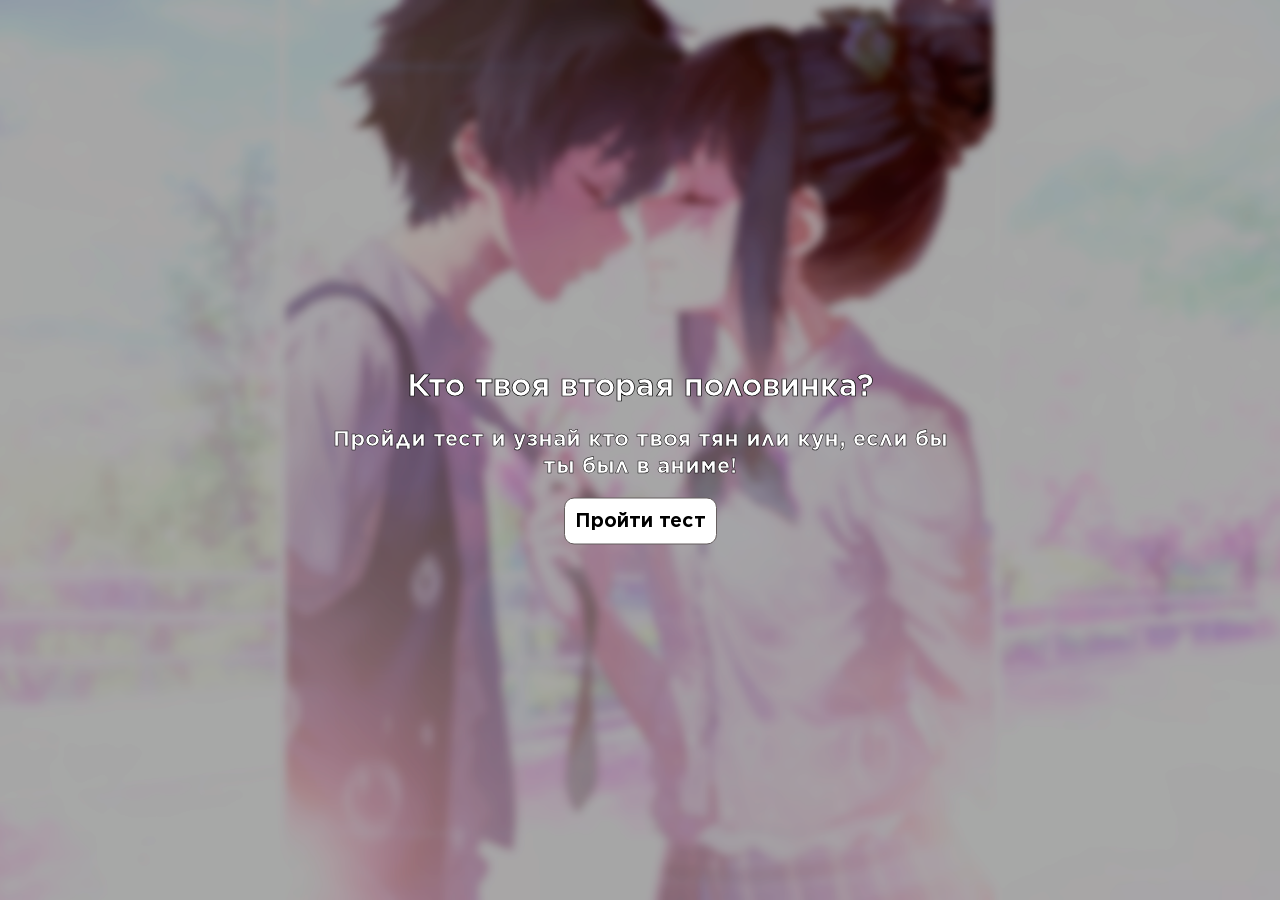
<file: animenyaa/index.html>
﻿<!DOCTYPE html>
<html>
	<head>
		<meta charset="utf-8">
		<meta name="viewport" content="width=device-width,initial-scale=1,shrink-to-fit=no,user-scalable=no,viewport-fit=cover">
		<link rel="stylesheet" href="assets/css/styles.css">
		<link href="assets/css/font/stylesheet.css" rel="stylesheet" type="text/css" />
		<link rel="shortcut icon" href="assets/img/favicon.png">
		<title>Anime Nyaa</title>
	</head>
	<body class="body" id="root">
		<script type="text/javascript" src="assets/js/index.js"></script>
	</body>
</html>
</file>
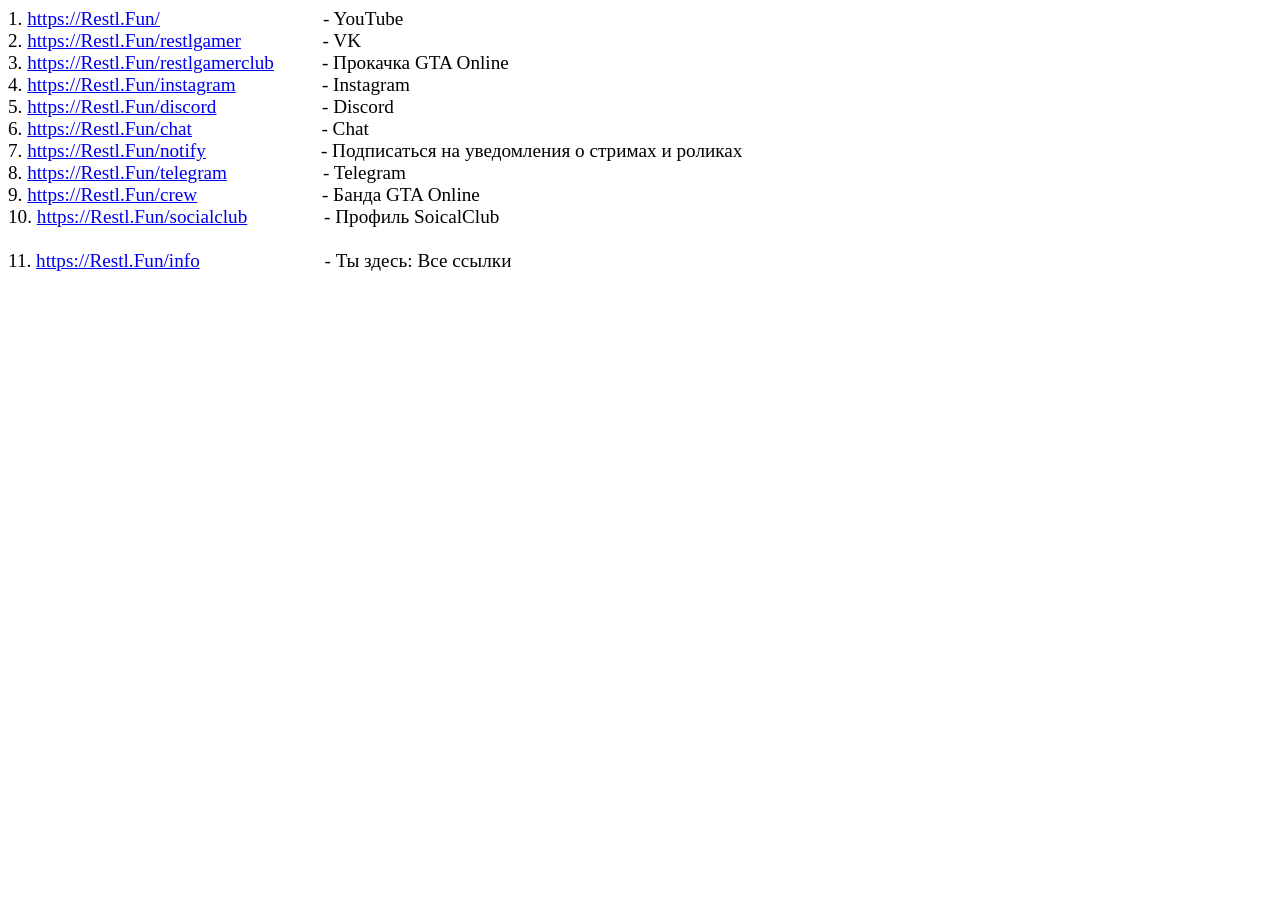
<file: info.html>
<html>
	<head>
		<title>Все ссылки</title>
		<link rel="shortcut icon" href="https://yt3.ggpht.com/a/AATXAJxGz42NtIANsWqEafLAqSO7llIPe13OcxD8Mn-_gg=s100-c-k-c0xffffffff-no-rj-mo">
	</head>
	<body>
		<big>
			1. <a href="https://Restl.Fun/" target="_blank">https://Restl.Fun/</a>                                  - YouTube
			<br>
			2. <a href="https://Restl.Fun/restlgamer" target="_blank">https://Restl.Fun/restlgamer</a>                 - VK
			<br>
			3. <a href="https://Restl.Fun/restlgamerclub" target="_blank">https://Restl.Fun/restlgamerclub</a>          - Прокачка GTA Online
			<br>
			4. <a href="https://Restl.Fun/instagram" target="_blank">https://Restl.Fun/instagram</a>                  - Instagram
			<br>
			5. <a href="https://Restl.Fun/discord" target="_blank">https://Restl.Fun/discord</a>                      - Discord
			<br>
			6. <a href="https://Restl.Fun/chat" target="_blank">https://Restl.Fun/chat</a>                           - Chat
			<br>
			7. <a href="https://Restl.Fun/notify" target="_blank">https://Restl.Fun/notify</a>                        - Подписаться на уведомления о стримах и роликах
			<br>
			8. <a href="https://Restl.Fun/telegram" target="_blank">https://Restl.Fun/telegram</a>                    - Telegram
			<br>
			9. <a href="https://Restl.Fun/crew" target="_blank">https://Restl.Fun/crew</a>                          - Банда GTA Online
			<br>
			10. <a href="https://Restl.Fun/socialclub" target="_blank">https://Restl.Fun/socialclub</a>                 - Профиль SoicalClub
			<br><br>
			11. <a href="https://Restl.Fun/info" target="_blank">https://Restl.Fun/info</a>                           - Ты здесь: Все ссылки
		</big>
	</body>
</html>
</file>
<file: animenyaa/assets/css/styles.css>
body {
  background-image: url(../img/bg.png);
  background-position: center center;
  background-repeat: no-repeat;
  background-attachment: fixed;
  background-size: cover;
  background-color:#464646;
  font-family: 'Gotham Office', cursive;
}
@media only screen and (max-width: 767px) {
  body {
    background-image: url(../img/bg.png);
  }
}


.popup {
	position: absolute;
	left: 50%;
	bottom: 10px;
	transform: translateX(-50%);
	background: white;
	border-radius: 10px;
	padding: 20px;
	width: 400px;
	display: flex;
	flex-direction: column;
	justify-content: center;
	text-align: center;
}

.group_name {
	padding: 10px;
	font-weight: bold;
	font-size: 20px;
}

.group_avatar img {
	border-radius: 50%;
}

.popup_description {
	color: #818c99;
}

.popup_button {
	cursor: pointer;
	padding: 10px;
	margin-top: 10px;
	background: #4986cc;
	color: white;
	border-radius: 10px;
	font-family: 'Gotham Office', cursive;
}

.popup_button.yes {
	background: #4986cc;
	color: white;
	font-family: 'Gotham Office', cursive;
}
.popup_button.no {
	background: white;
	color: #4986cc;
	font-family: 'Gotham Office', cursive;
}

.pre_result_header {
	font-weight: bold;
	color: white;
	font-size: 30px;
	text-align: center;
	font-family: 'Gotham Office', cursive;
	padding: 10px;
	margin-top: 450px;
}

.interview {
	position: absolute;
	top: 50%;
	left: 50%;
	transform: translate(-50%, -50%);
}

.next_button.white {
	font-weight: bold;
	margin-top: 8px;
	color: white;
	background: white;
	font-size: 19px;
	-webkit-text-fill-color: black;
	border: 1px solid #655e5e;
	font-family: 'Gotham Office', cursive;
}

.next_button.white::after {
	/* HACK */
	filter: invert(100%);	
}

.interview_header {
    font-weight: bold;
    font-size: 30px;
    text-align: center;
	font-family: 'Gotham Office', cursive;
    padding: 10px;
    -webkit-text-stroke: 0.7px black;
    -webkit-text-fill-color: white;
}

.interview_text {
    font-weight: bold;
    color: white;
    font-size: 21px;
    text-align: center;
	font-family: 'Gotham Office', cursive;
    padding: 10px;
    -webkit-text-stroke: 0.5px black;
    -webkit-text-fill-color: white;
}

.question_container, .result_container {
	position: absolute;
	top: 50%;
	left: 50%;
	transform: translate(-50%, calc(-50% + 50px));
}

.question, .result {
	position: relative;
	width: 400px;
	height: 200px;
	border-radius: 10px;
}

.question_content, .result_content {
	overflow: hidden;
	width: 100%;
	height: 100%;
	position: absolute;
	color: white;
	font-weight: bold;
	text-align: center;
}

.question_text, .result_text {
	width: 100%;
	position: absolute;
	bottom: 40px;
	z-index: 2;
	font-size: 30px;
	-webkit-text-stroke: 1px black;
    -webkit-text-fill-color: white;
}

.small_text {
	margin-top: 10px;
	margin-bottom: -20px;
	font-size: 15px;
}

.question_content::after, .result_content::after {
	position: absolute;
	content: "";
	display: block;
	width: 400px;
	height: 200px;
	z-index: 1;
	border-radius: 10px;
	background: linear-gradient(180deg,rgba(var(--accent),0) 0, rgba(var(--accent), .6) 38%, rgba(var(--accent), 1) 90%);
}

.question img, .result img {
	position: absolute;
	bottom: 0px;
	width: 400px;
}

.disabled {
    pointer-events: none;
	color: black !important;
	opacity: 0.3;
}

.question, .result {
	background: rgb(var(--accent));
}

.result_info {
	font-weight: bold;
	padding: 10px;
	color: white;
	width: calc(400px - 20px);
	font-size: 28px;
	-webkit-text-stroke: 1px black;
    -webkit-text-fill-color: white;
	font-family: 'Gotham Office', cursive;
}

.select_variant {
	font-family: 'Gotham Office', cursive;
	margin: 10px 0;
	color: white;
	border: 2px solid white;
	border-radius: 10px;
	padding: 5px;
	text-align: center;
	cursor: pointer;
	font-size: 30px;
	font-weight: bold;
	-webkit-text-stroke: 1.2px black;
	-webkit-text-fill-color: white;
}

.select_variant.selected {
	color: black;
	background: white;
}

.number_select {
	width: calc(100% - 20px);
	border-radius: 10px;
	border: none;
	padding: 10px;
	margin: 10px 0;
}

.hcenterstart {
	text-align: center;
}

.hcenter {
	text-align: center;


}
.next_button:disabled { color: red; 
}

.result_container .next_button {
	width: calc(100% - 20px);
}

.next_button {
	margin: 0 auto;
	display: inline-block;
	background: rgb(var(--accent));	
	color: black;
	padding: 10px;
	border-radius: 10px;
	cursor: pointer;
	border: 2px solid black;
	border-radius: 10px;
}
</file>
<file: animenyaa/assets/css/font/stylesheet.css>
@font-face {
    font-family: 'Gotham Office';
    src: url('GothamOffice-Regular.eot');
    src: local('Gotham Office Regular'), local('GothamOffice-Regular'),
        url('GothamOffice-Regular.eot?#iefix') format('embedded-opentype'),
        url('GothamOffice-Regular.woff2') format('woff2'),
        url('GothamOffice-Regular.woff') format('woff'),
        url('GothamOffice-Regular.ttf') format('truetype');
    font-weight: normal;
    font-style: normal;
}

@font-face {
    font-family: 'Gotham Office';
    src: url('GothamOffice-Italic.eot');
    src: local('Gotham Office Italic'), local('GothamOffice-Italic'),
        url('GothamOffice-Italic.eot?#iefix') format('embedded-opentype'),
        url('GothamOffice-Italic.woff2') format('woff2'),
        url('GothamOffice-Italic.woff') format('woff'),
        url('GothamOffice-Italic.ttf') format('truetype');
    font-weight: normal;
    font-style: italic;
}

@font-face {
    font-family: 'Gotham Office';
    src: url('GothamOffice-Bold.eot');
    src: local('Gotham Office Bold'), local('GothamOffice-Bold'),
        url('GothamOffice-Bold.eot?#iefix') format('embedded-opentype'),
        url('GothamOffice-Bold.woff2') format('woff2'),
        url('GothamOffice-Bold.woff') format('woff'),
        url('GothamOffice-Bold.ttf') format('truetype');
    font-weight: bold;
    font-style: normal;
}

@font-face {
    font-family: 'Gotham Office';
    src: url('GothamOffice-BoldItalic.eot');
    src: local('Gotham Office Bold Italic'), local('GothamOffice-BoldItalic'),
        url('GothamOffice-BoldItalic.eot?#iefix') format('embedded-opentype'),
        url('GothamOffice-BoldItalic.woff2') format('woff2'),
        url('GothamOffice-BoldItalic.woff') format('woff'),
        url('GothamOffice-BoldItalic.ttf') format('truetype');
    font-weight: bold;
    font-style: italic;
}
</file>
